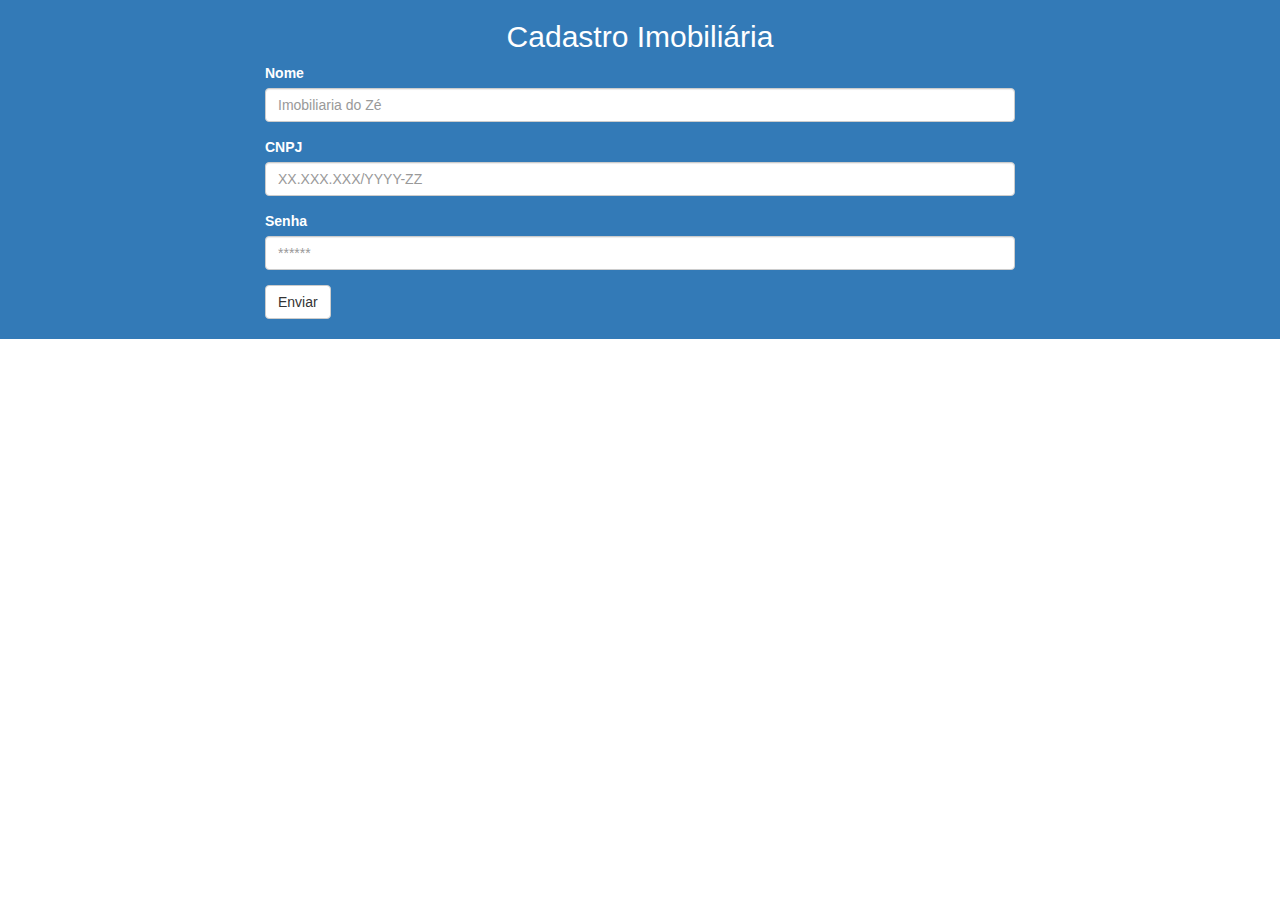
<file: cadastro.html>
<!DOCTYPE html>
<html lang="pt-br">

<head>

    <meta charset="utf-8">
    <meta http-equiv="X-UA-Compatible" content="IE=edge">
    <meta name="viewport" content="width=device-width, initial-scale=1, maximum-scale=1, user-scalable=no">
    <meta name="description" content="">
    <meta name="author" content="">

    <title>AlugAqui - Cadastro Imobiliária</title>

    <!-- Bootstrap Core CSS -->
    <link href="css/bootstrap.css" rel="stylesheet">
  
    <!-- HTML5 Shim and Respond.js IE8 support of HTML5 elements and media queries -->
    <!-- WARNING: Respond.js doesn't work if you view the page via file:// -->
    <!--[if lt IE 9]>
        <script src="https://oss.maxcdn.com/libs/html5shiv/3.7.0/html5shiv.js"></script>
        <script src="https://oss.maxcdn.com/libs/respond.js/1.4.2/respond.min.js"></script>
    <![endif]-->

</head>

<body id="page-top">

  <section class="bg-primary" id="about">
        <div class="container">
            <div class="row">
                <div class="col-lg-8 col-lg-offset-2">
                    <h2 class="section-heading text-center">Cadastro Imobiliária</h2>
                    <!-- Beginning of SignUp Form -->
                    <form id="cadastroImobiliaria" onsubmit="sendFormData();">
                    <div class="form-group">
                      <label for="NomeImobiliaria">Nome</label>
                      <input type="text" class="form-control" id="nomeImobiliaria" placeholder="Imobiliaria do Zé">
                    </div>
                    <div class="form-group">
                      <label for="CnpjInput">CNPJ</label>
                      <input type="text" class="form-control" id="cnpjInput" placeholder="XX.XXX.XXX/YYYY-ZZ">
                    </div>                  
                    <div class="form-group">
                      <label for="InputPassword1">Senha</label>
                      <input type="password" class="form-control" id="inputPassword1" placeholder="******">
                    </div>                                        
                    <button id="enviar" type="submit" class="btn btn-default">Enviar</button>
                    </form> 
                  <br>
                </div>
            </div>
        </div>
  </section>
  
  <!-- jQuery -->
  <script src="js/jquery-3.1.1.js"></script>
  
  <!-- Bootstrap Core JavaScript -->
  <script src="js/bootstrap.js"></script>
  <!-- Alugaqui JS -->
  <script src="js/alugaqui.js"></script>
  
</body>
  
</html>
</file>
